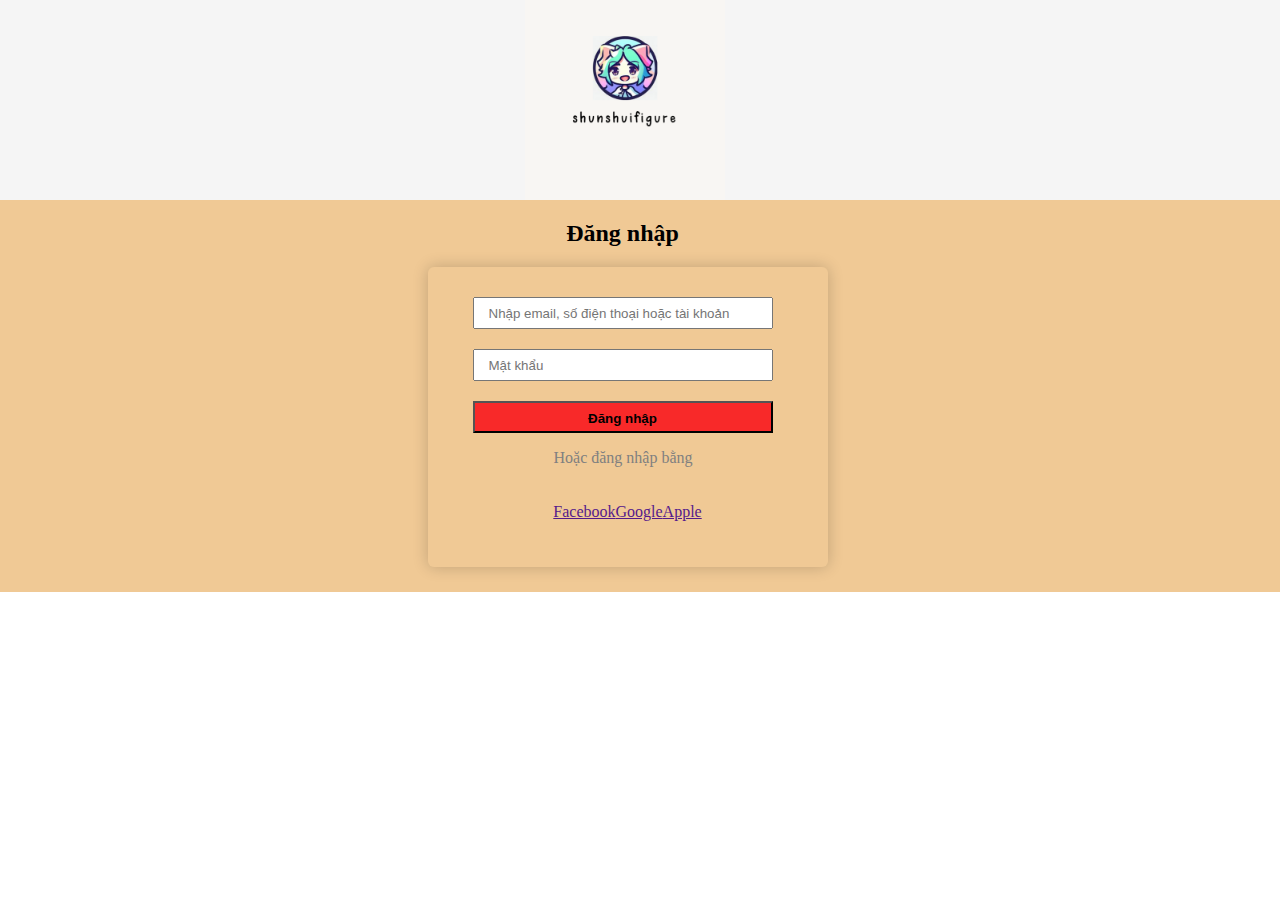
<file: login.html>
<!DOCTYPE html>
<html lang="en">
<head>
    <meta charset="UTF-8">
    <meta http-equiv="X-UA-Compatible" content="IE=edge">
    <meta name="viewport" content="width=device-width, initial-scale=1.0">
    <title>Document</title>
    <link rel="stylesheet" href="css/login.css">
    <link rel="shortcut icon" href="images/favicon.jpg" type="image/x-icon">
    <link rel="stylesheet" href="css/font-awesome.css">
</head>
<body>
    <div class="main-login">
        <div class="header-login">
            <a href="" class="header-login-logo">
                <img src="images/logologin.png" alt="" id="logo-login">
            </a>
        </div>
        <div class="block-login">
            <h2>Đăng nhập</h2>
            <form action="" method="post">
               <div class="name">
                    <label for="user"></label>
                    <input type="text" placeholder="Nhập email, số điện thoại hoặc tài khoản" >
               </div> 
               <div class="pass">
                    <label for="pass"></label>
                    <input type="password" placeholder="Mật khẩu">
               </div>
               <button><p id="log">Đăng nhập</p></button>
               <div>
                    <p id="text-with">Hoặc đăng nhập bằng</p>
               </div>
                <div class="login-with">
                    <ul class="log-with">
                            <div>
                                <a href="">
                                    Facebook
                                </a>
                            </div>
                            <div>
                                <a href="">
                                    Google
                                </a>
                            </div>
                            <div>
                                <a href="">
                                    Apple
                                </a>
                            </div>
                    </ul>
                </div>
            </form>
        </div>
    </div>
</body>
</html>
</file>
<file: css/login.css>
* {
    padding: 0px;
    margin: 0px;
    box-sizing: border-box;
}
.header-login {
    display: flex;
    background-color: whitesmoke;
    height: 200px;
    padding-left: 40.99%;
}
#logo-login {
    width: 200px;
    height: 200px;
}
.block-login {
    background-color: rgb(240, 201, 149);
    padding: 0 15px 25px;
}
.block-login > h2 {
    margin-left: 42.49%;
    padding: 20px;
}
.block-login form {
    width: 400px;
    height: 300px;
    border-radius: 6px;
    border: 0px solid rgb(255, 162, 75);
    box-shadow: 0 0 16px rgba(0,0,0,.2);
    margin-left: 33%;
}
input[type=text],
input[type=password] {
    width: 300px;
    height: 30px;
    padding: 14px;
    margin: 10px 45px;
}
input[type=text] {
    margin-top: 30px;
}
button {
    width: 300px;
    height: 30px;
    padding: 14px;
    margin: 10px 45px;
    background-color: rgb(248, 41, 41);
}
button:hover {
    background-color: rgb(177, 241, 0);
}
#log {
    margin-top: -6px;
    color: black;
    font-weight: bolder;
}
#text-with {
    padding: 6px;
    margin-left: 30%;
    color: gray;
}
.log-with {
    display: flex;
    list-style: none;
    padding: 30px;
    justify-content: center;
}
</file>
